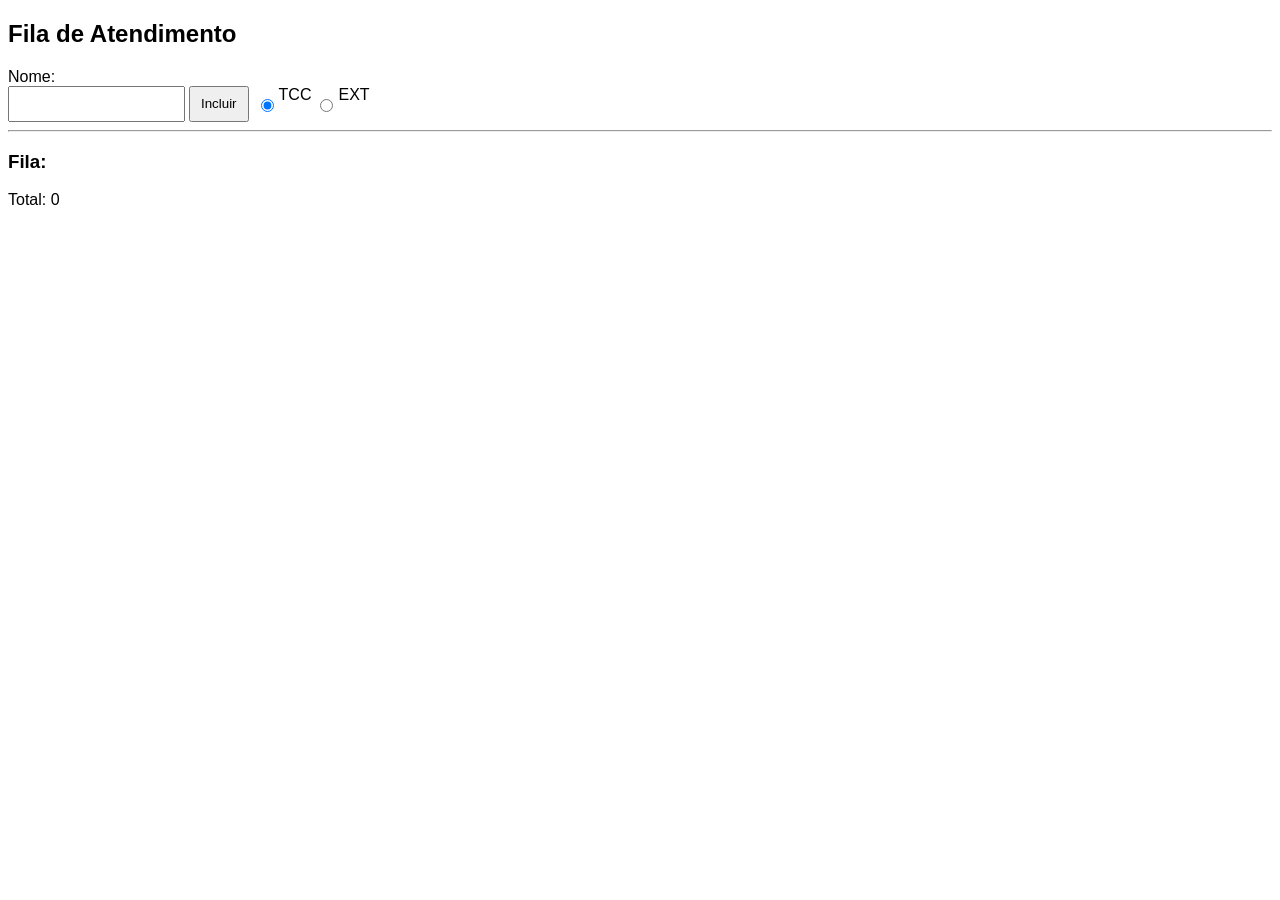
<file: filatend_base/index.html>
<!DOCTYPE html>
<html>
<head>
    <title>Fila de Atendimento</title>

    <style>
        body {
            font-family: Arial, sans-serif;
        }

        button {
            margin-right: 5px;
            padding: 5px 10px;
            display: inline-block;
        }

        /* cores por tipo */
        .tcc {
            background-color: lightblue; /* azul claro */
        }

        .ext {
            background-color: greenyellow; /* verde claro */
        }
        li {
          margin-bottom: 5px;
          padding: 5px;
        }
        .toolbar {
            display: flex;
            gap: 2px;           
        }
    </style>

</head>
<body>

    <h2>Fila de Atendimento</h2>

    <!-- FORMULÁRIO -->
    <label>Nome:</label><br>
    <div class="toolbar">
    <input type="text" id="nome"><br><br>

    <!--<label>Tipo:</label><br>-->

    <button onclick="incluir()">Incluir</button>

    <input type="radio" id="tcc" name="tipo" value="TCC" checked>
    <label for="tcc">TCC</label><br>

    <input type="radio" id="ext" name="tipo" value="EXT">
    <label for="ext">EXT</label><br><br>

    </div>
    <hr>

    <!-- fila (vazia inicialmente) -->
    <h3>Fila:</h3>
    <p>Total: <spam id="contador">0</spam></p> 
     
    <ol id="fila">
        <!-- itens -->
    </ol>




    <!-- funcoes -->
    <script>

        let cont = 0;



        function incluir() {

            // recupera dados do form
            var nome = document.getElementById("nome").value;

            // pega o radio selecionado
            var tipoSelecionado = document.querySelector('input[name="tipo"]:checked');
            var tipo = tipoSelecionado ? tipoSelecionado.value : "";

            // validação, simples
            if (nome == "") {
                alert("Por favor, digite o nome do aluno!");
                return;
            }

            // montagem do item
            var item = document.createElement("li");

            //ap01-A uppercase ------------------------------------
            var linha = nome.toUpperCase() + " (" + tipo + ")";

            if (tipo === "TCC") {
               item.classList.add("tcc");
            } else if (tipo === "EXT") {
                item.classList.add("ext");
            }

            item.textContent = linha;

            // adicionando na lista
            document.getElementById("fila").appendChild(item);


            //ap01-C atende ------------------------------------
            // carregando um comportamento pra cada item da lista
            item.onclick = comportamentoItem;


            //ap01-B contador ------------------------------------
            //var lista = document.getElementById('fila');
            //var size = lista.querySelectorAll("li").length;
            cont++;
            size = cont;
            document.getElementById("contador").textContent = size;



            // limpa
            document.getElementById("nome").value = "";
            document.getElementById("nome").focus();


            salvarFila();
        }




        function comportamentoItem() {
            let item = this;

            if (item.classList.contains("atendido")) {

                let remove = confirm("Remover?");

                if (remove) {
                    item.remove();
                    cont--;
                } else {
                    item.classList.remove("atendido");
                    item.style.textDecoration = "none";
                    item.style.color = "black";
                }

            } else {
                item.classList.add("atendido");
                item.style.textDecoration = "line-through";
                item.style.color = "gray";
            }

            document.getElementById("contador").textContent = cont;
            salvarFila(); // salva o muda status
        }


        //persistencia simples localstorage

        function salvarFila() {
            let itens = [];

            document.querySelectorAll("#fila li").forEach(li => {
                itens.push({
                    texto: li.textContent,
                    classe: li.className,
                    atendido: li.classList.contains("atendido")
                });
            });

            localStorage.setItem("fila", JSON.stringify(itens));
        }

        function carregarFila() {
            let dados = localStorage.getItem("fila");

            if (!dados) return;

            let itens = JSON.parse(dados);

            itens.forEach(d => {
                let item = document.createElement("li");
                item.textContent = d.texto;

                if (d.classe) item.className = d.classe;

                if (d.atendido) {
                    item.classList.add("atendido");
                    item.style.textDecoration = "line-through";
                    item.style.color = "gray";
                }

                // reaplica o comportamento de clique
                item.onclick = comportamentoItem;

                document.getElementById("fila").appendChild(item);
                cont++;
            });

            document.getElementById("contador").textContent = cont;
        }


        carregarFila();

    </script>

</body>
</html>
</file>
